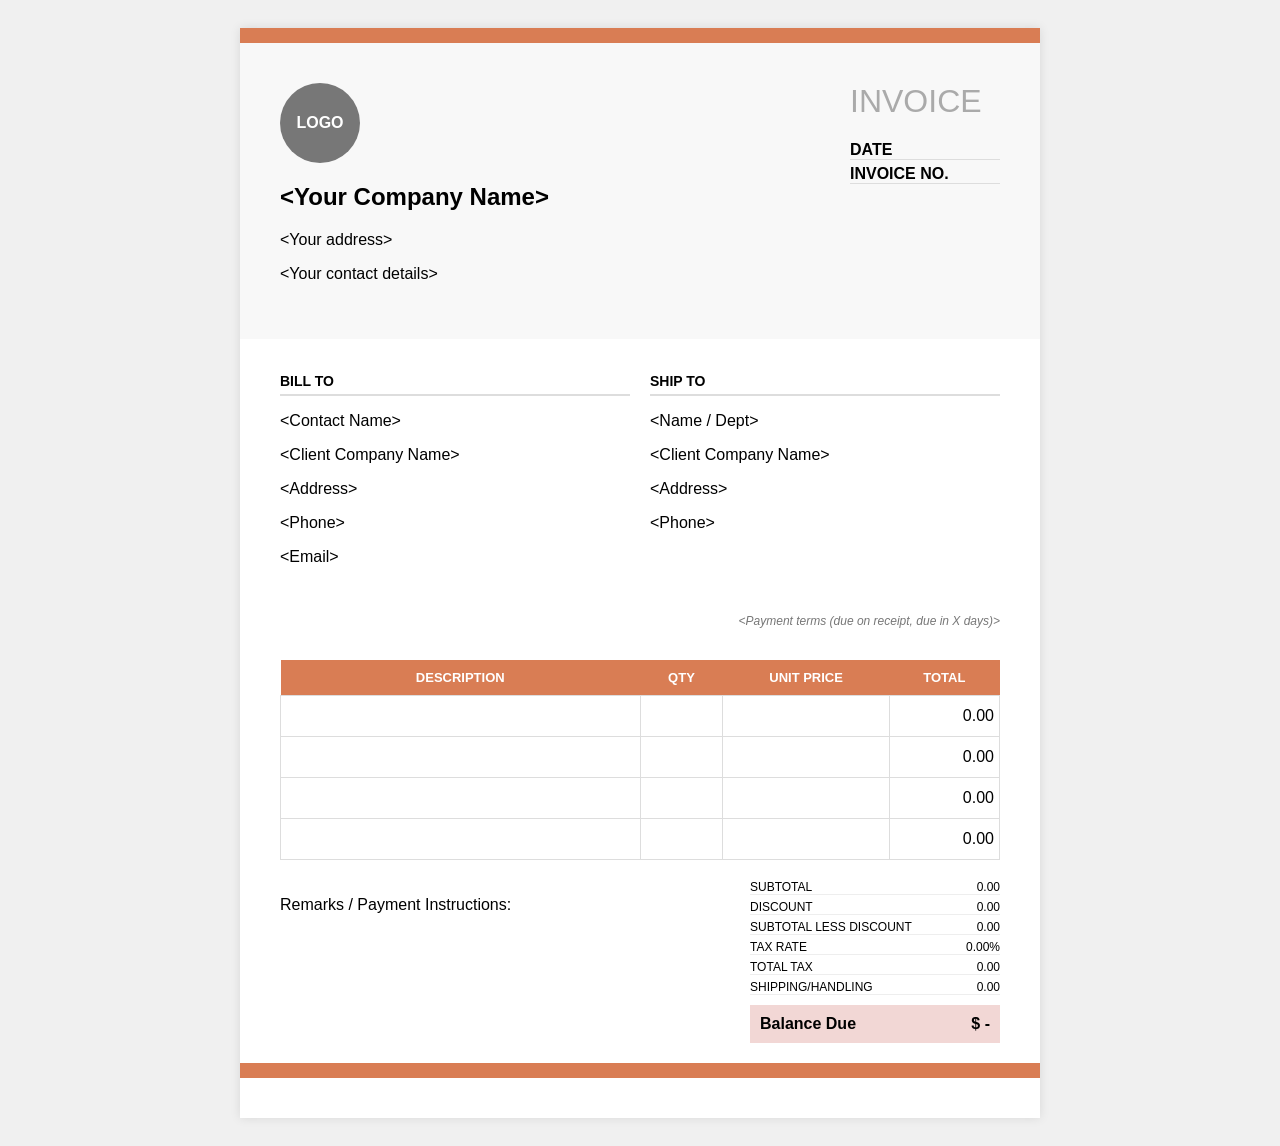
<file: index.html>
<!DOCTYPE html>
<html lang="en">
<head>
  <meta charset="UTF-8">
  <meta name="viewport" content="width=device-width, initial-scale=1.0">
  <title>Invoice</title>
  <link rel="stylesheet" href="style.css">
</head>
<body>
  <div class="invoice-wrapper">
    <div class="top-bar"></div>

    <header class="invoice-header">
        <div class="company-brand">
            <div class="logo-circle">LOGO</div>
            <div class="company-details">
                <h2>&lt;Your Company Name&gt;</h2>
                <p>&lt;Your address&gt;</p>
                <p>&lt;Your contact details&gt;</p>
            </div>
        </div>
        <div class="invoice-meta">
            <h1>INVOICE</h1>
            <div class="meta-field"><strong>DATE</strong> <span></span></div>
            <div class="meta-field"><strong>INVOICE NO.</strong> <span></span></div>
        </div>
    </header>

    <div class="billing-info">
        <div class="bill-to">
            <h3>BILL TO</h3>
            <p>&lt;Contact Name&gt;</p>
            <p>&lt;Client Company Name&gt;</p>
            <p>&lt;Address&gt;</p>
            <p>&lt;Phone&gt;</p>
            <p>&lt;Email&gt;</p>
        </div>
        <div class="ship-to">
            <h3>SHIP TO</h3>
            <p>&lt;Name / Dept&gt;</p>
            <p>&lt;Client Company Name&gt;</p>
            <p>&lt;Address&gt;</p>
            <p>&lt;Phone&gt;</p>
        </div>
        <p class="payment-terms"><i>&lt;Payment terms (due on receipt, due in X days)&gt;</i></p>
    </div>

    <table class="invoice-table">
        <thead>
            <tr>
                <th>DESCRIPTION</th>
                <th>QTY</th>
                <th>UNIT PRICE</th>
                <th>TOTAL</th>
            </tr>
        </thead>
        <tbody>
            <tr><td></td><td></td><td></td><td>0.00</td></tr>
            <tr><td></td><td></td><td></td><td>0.00</td></tr>
            <tr><td></td><td></td><td></td><td>0.00</td></tr>
            <tr><td></td><td></td><td></td><td>0.00</td></tr>
        </tbody>
    </table>

    <div class="invoice-footer">
        <div class="remarks">
            <p>Remarks / Payment Instructions:</p>
        </div>
        <div class="totals">
            <div class="total-row"><span>SUBTOTAL</span> <span>0.00</span></div>
            <div class="total-row"><span>DISCOUNT</span> <span>0.00</span></div>
            <div class="total-row"><span>SUBTOTAL LESS DISCOUNT</span> <span>0.00</span></div>
            <div class="total-row"><span>TAX RATE</span> <span>0.00%</span></div>
            <div class="total-row"><span>TOTAL TAX</span> <span>0.00</span></div>
            <div class="total-row"><span>SHIPPING/HANDLING</span> <span>0.00</span></div>
            <div class="balance-due">
                <span>Balance Due</span>
                <span>$ -</span>
            </div>
        </div>
    </div>

    <div class="bottom-bar"></div>
</div>
</body>
</html>
</file>
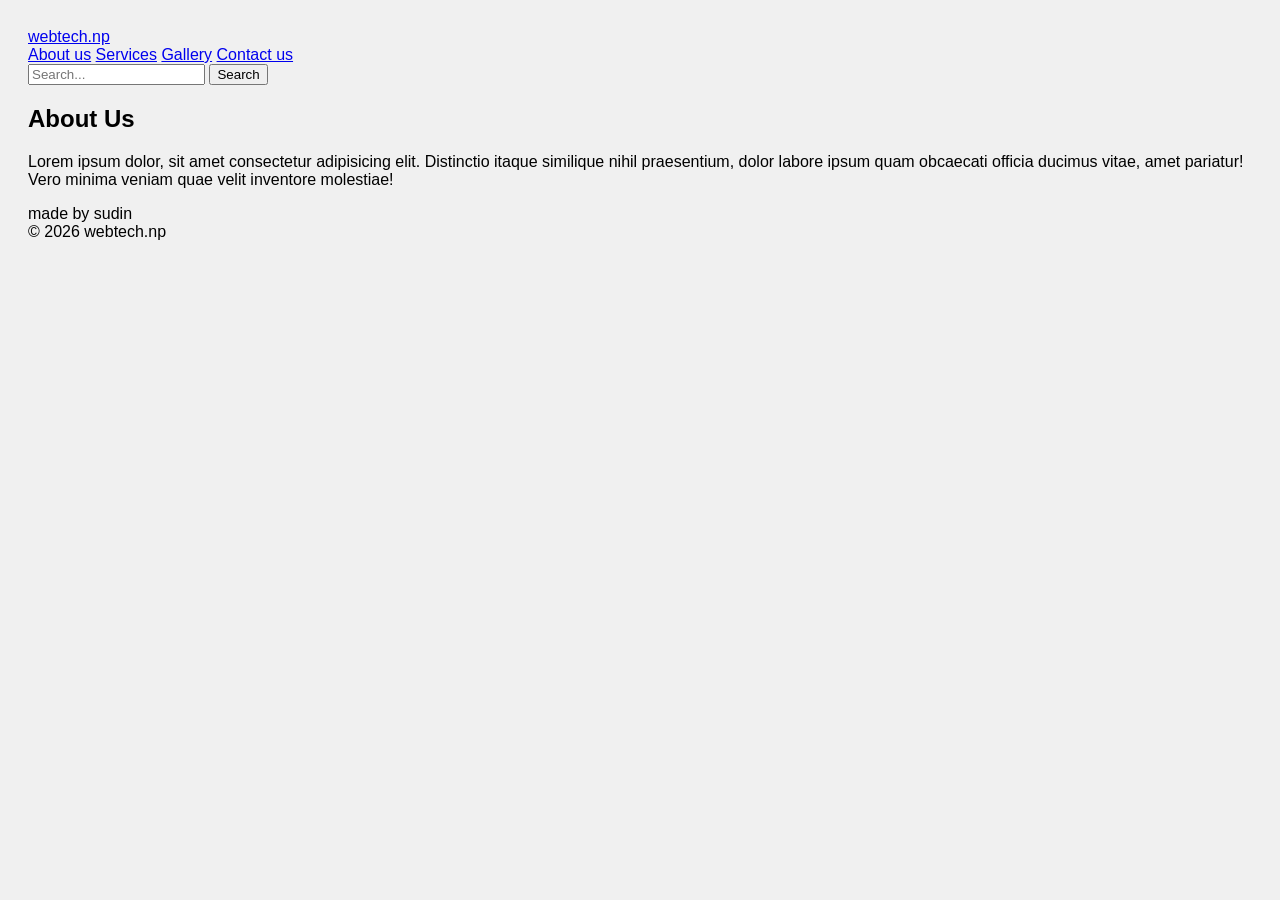
<file: aboutus.html>
<!DOCTYPE html>
<html lang="en">
<head>
  <meta charset="UTF-8">
  <meta name="viewport" content="width=device-width, initial-scale=1.0">
  <title>About Us - TechInc</title>
  <link rel="stylesheet" href="style.css">
</head>
<body class="site-wrapper">
  <header>
    <nav id="navbar">
      <a id="logo" href="index.html">webtech.np</a>
      <div class="nav-menu">
        <div class="nav-links">
          <a href="Aboutus.html">About us</a>
          <a href="Services.html">Services</a>
          <a href="gallery.html">Gallery</a>
          <a href="contactus.html">Contact us</a>
        </div>
        <div class="search-bar">
          <input placeholder="Search...">
          <button type="button">Search</button>
        </div>
      </div>
    </nav>
  </header>

  <main class="main-content">
    <section class="about-section">
      <h1>About Us</h1>
      <p>Lorem ipsum dolor, sit amet consectetur adipisicing elit. Distinctio itaque similique nihil praesentium, dolor labore ipsum quam obcaecati officia ducimus vitae, amet pariatur! Vero minima veniam quae velit inventore molestiae!</p>
    </section>
  </main>

  <footer>
    made by sudin <br>
    &copy; 2026 webtech.np
  </footer>
</body>
</html>
</file>
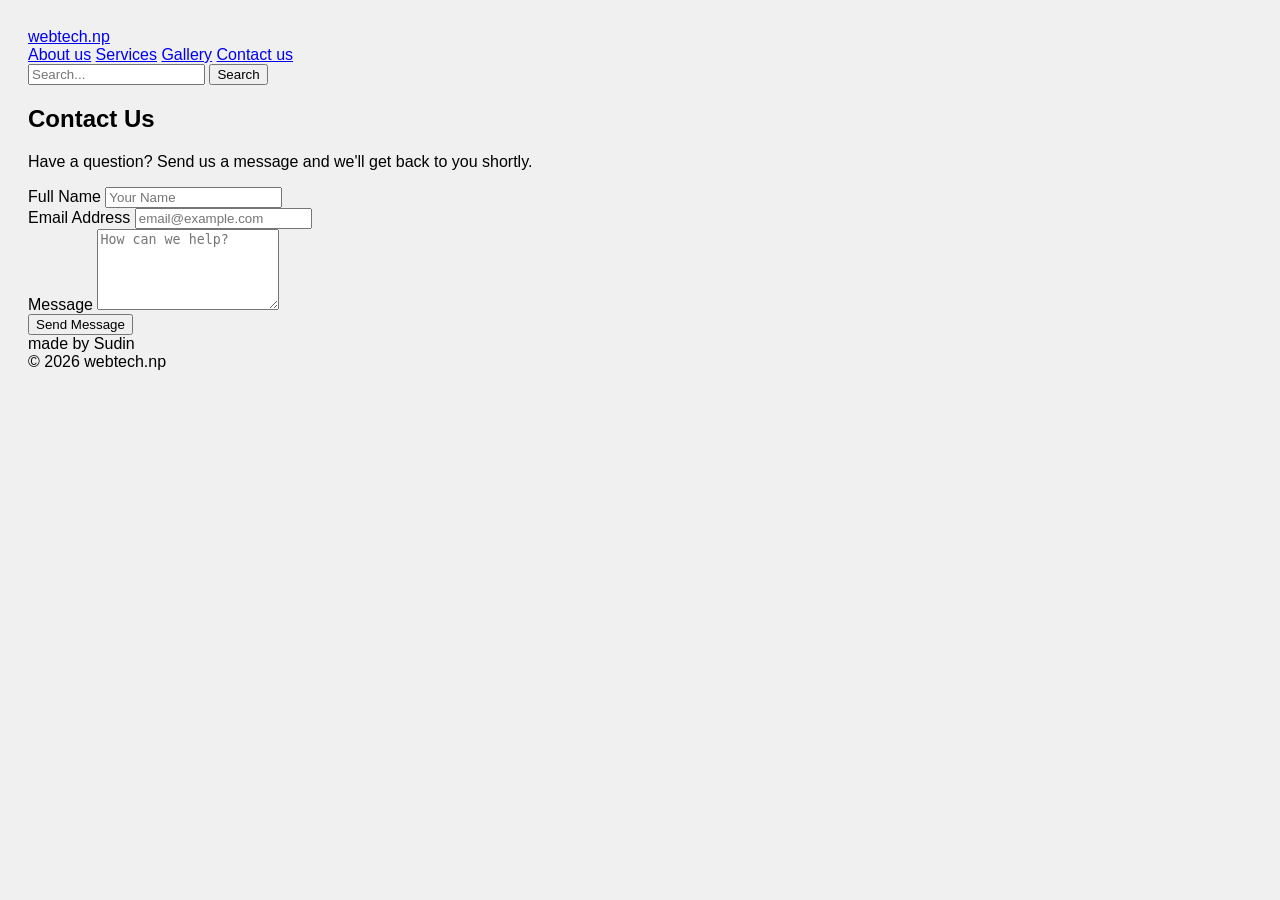
<file: contactus.html>
<!DOCTYPE html>
<html lang="en">
<head>
  <meta charset="UTF-8">
  <meta name="viewport" content="width=device-width, initial-scale=1.0">
  <title>Contact Us - TechInc</title>
  <link rel="stylesheet" href="style.css">
</head>
<body class="site-wrapper">
  <header>
    <nav id="navbar">
      <a id="logo" href="index.html">webtech.np</a>
      <div class="nav-menu">
        <div class="nav-links">
          <a href="Aboutus.html">About us</a>
          <a href="Services.html">Services</a>
          <a href="gallery.html">Gallery</a>
          <a href="contactus.html">Contact us</a>
        </div>
        <div class="search-bar">
          <input placeholder="Search...">
          <button type="button">Search</button>
        </div>
      </div>
    </nav>
  </header>

  <main class="main-content">
    <section class="contact-container">
      <h1>Contact Us</h1>
      <p>Have a question? Send us a message and we'll get back to you shortly.</p>
      
      <form class="contact-form">
        <div class="form-group">
          <label for="name">Full Name</label>
          <input type="text" id="name" name="name" placeholder="Your Name" required>
        </div>
        
        <div class="form-group">
          <label for="email">Email Address</label>
          <input type="email" id="email" name="email" placeholder="email@example.com" required>
        </div>

        <div class="form-group">
          <label for="message">Message</label>
          <textarea id="message" name="message" rows="5" placeholder="How can we help?" required></textarea>
        </div>

        <button type="submit" class="submit-btn">Send Message</button>
      </form>
    </section>
  </main>

  <footer>
    made by Sudin <br>
    &copy; 2026 webtech.np
  </footer>
</body>
</html>
</file>
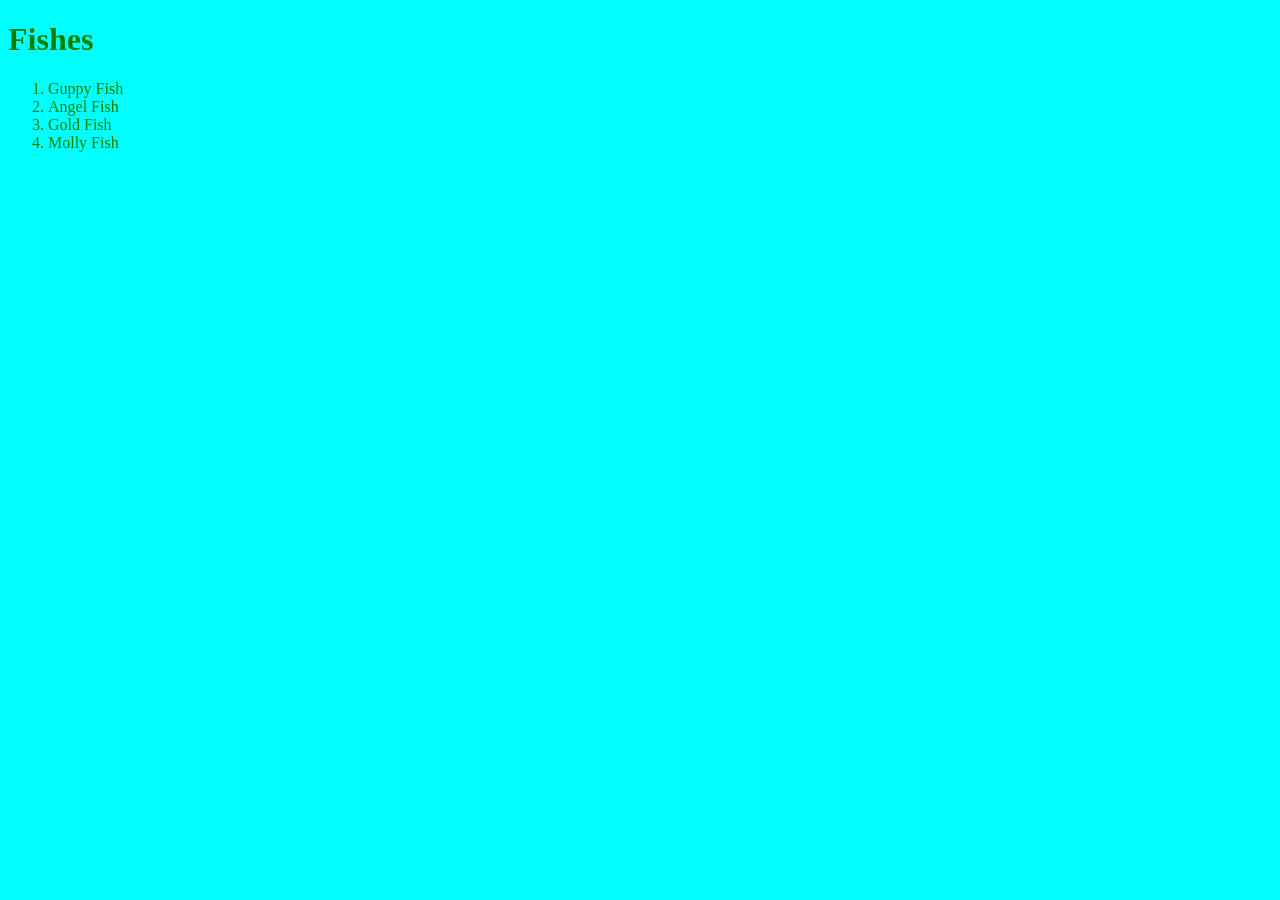
<file: frame1.html>
<!DOCTYPE html>
<html lang="en">
<head>
  <meta charset="UTF-8">
  <meta name="viewport" content="width=device-width, initial-scale=1.0">
  <title>Document</title>
  <style>
*{
  color: green;
  background-color: aqua;
}
  </style>
</head>
<body>
  <h1>Fishes</h1>
    <ol>
      <li>Guppy Fish</li>
      <li>Angel Fish</li>
      <li>Gold Fish</li>
      <li>Molly Fish</li>
    </ol>
</body>
</html>
</file>
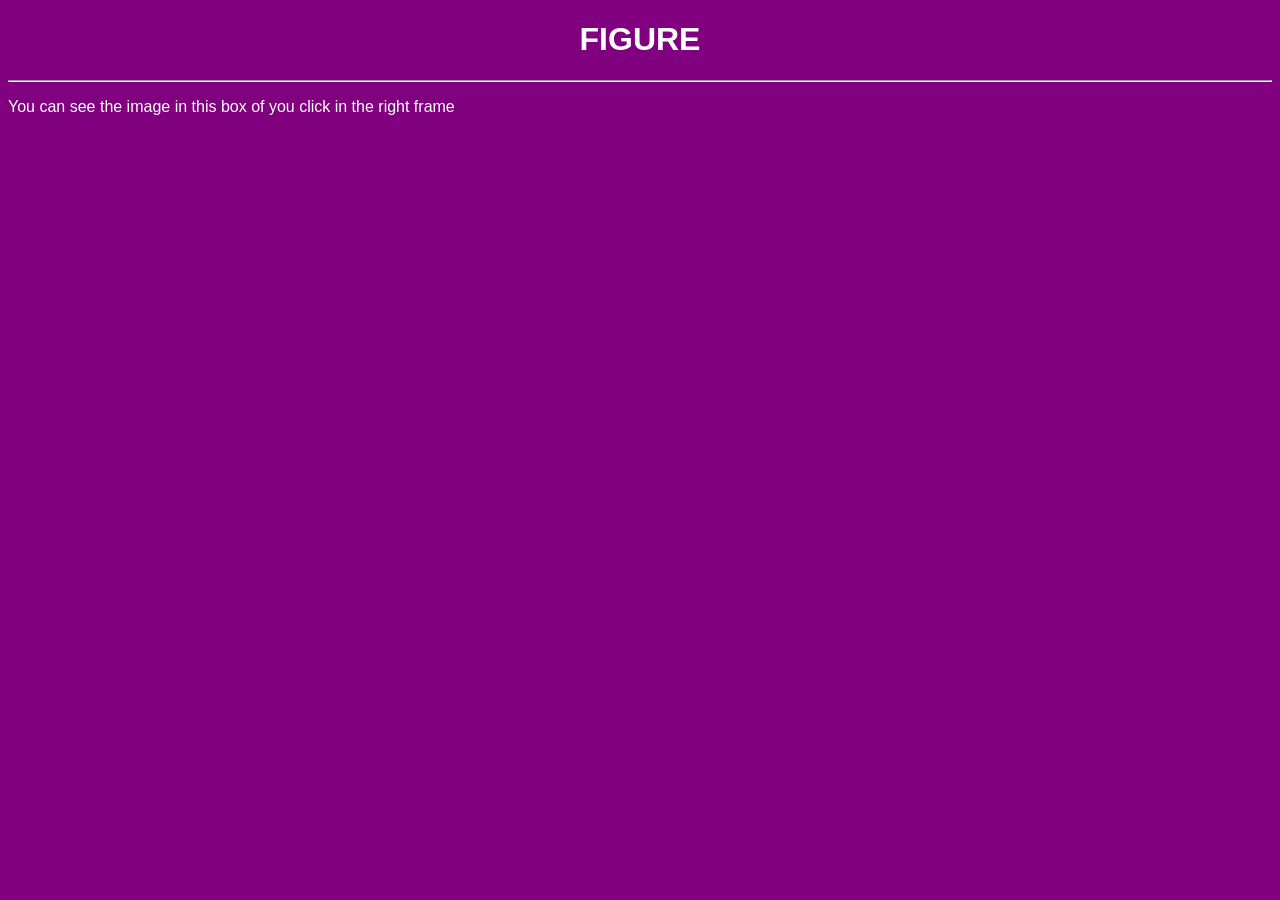
<file: frame2.html>
<!DOCTYPE html>
<html lang="en">
<head>
  <meta charset="UTF-8">
  <meta name="viewport" content="width=device-width, initial-scale=1.0">
  <title>Document</title>
  <style>
    h1{
      text-align: center;
    }
    *{
      color: white;
      background-color: purple;
      font-family: 'Trebuchet MS', 'Lucida Sans Unicode', 'Lucida Grande', 'Lucida Sans', Arial, sans-serif;
    }
  </style>
</head>
<body>
  <h1>FIGURE</h1>
  <hr>
  <p>You can see the image in this box of you click in the right frame</p>
</body>
</html>
</file>
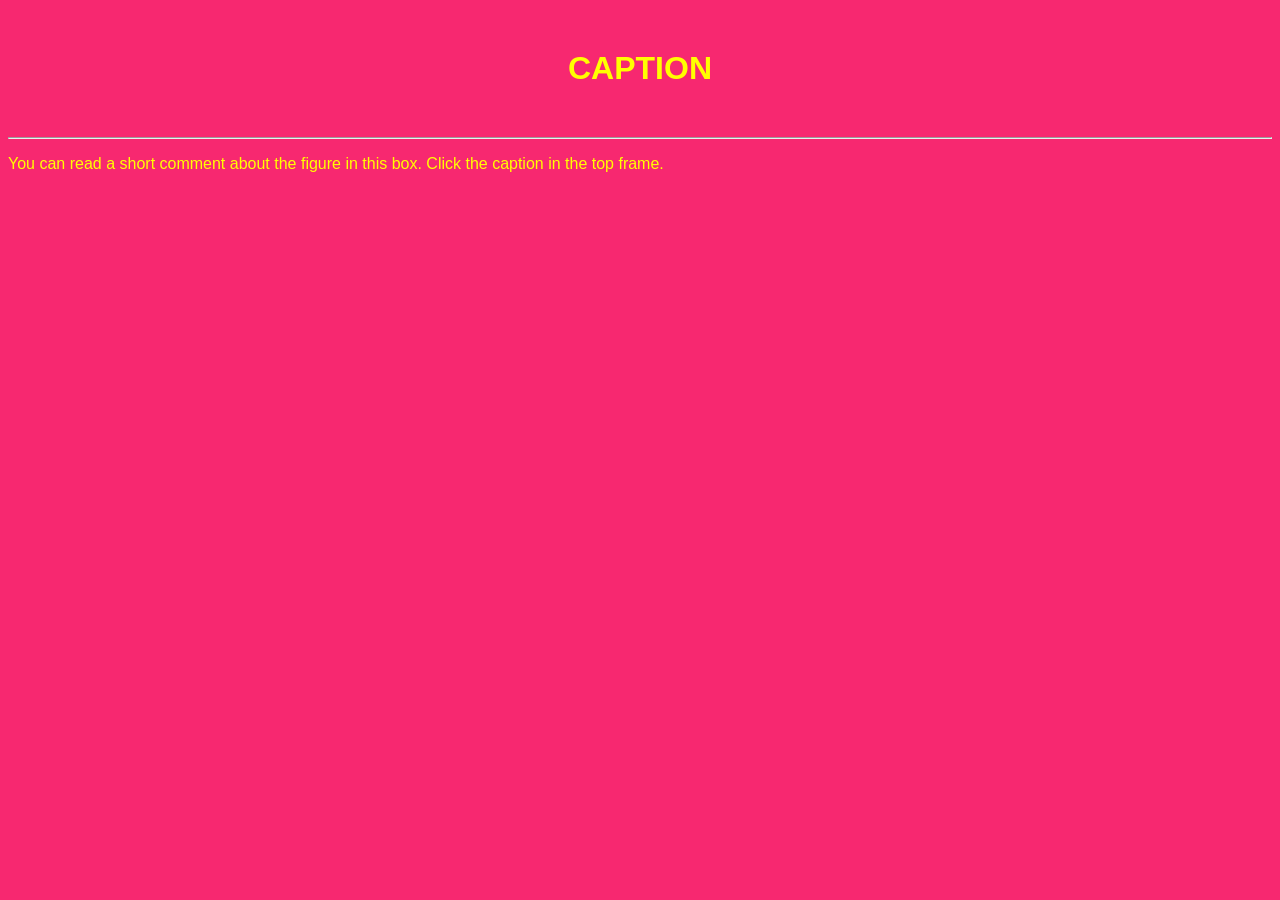
<file: frame3.html>
<!DOCTYPE html>
<html lang="en">
<head>
  <meta charset="UTF-8">
  <meta name="viewport" content="width=device-width, initial-scale=1.0">
  <title>Document</title>
  <style>
    h1{
      text-align: center;
      margin: 50px;
    }
  *{
    background-color: rgb(247, 40, 112);
    color: yellow;
    font-family: 'Segoe UI', Tahoma, Geneva, Verdana, sans-serif;
  }
  </style>
</head>
<body>
  <h1>CAPTION</h1>
  <hr>
  <p>You can read a short comment about the figure in this box. Click the caption in the top frame.</p>
</body>
</html>
</file>
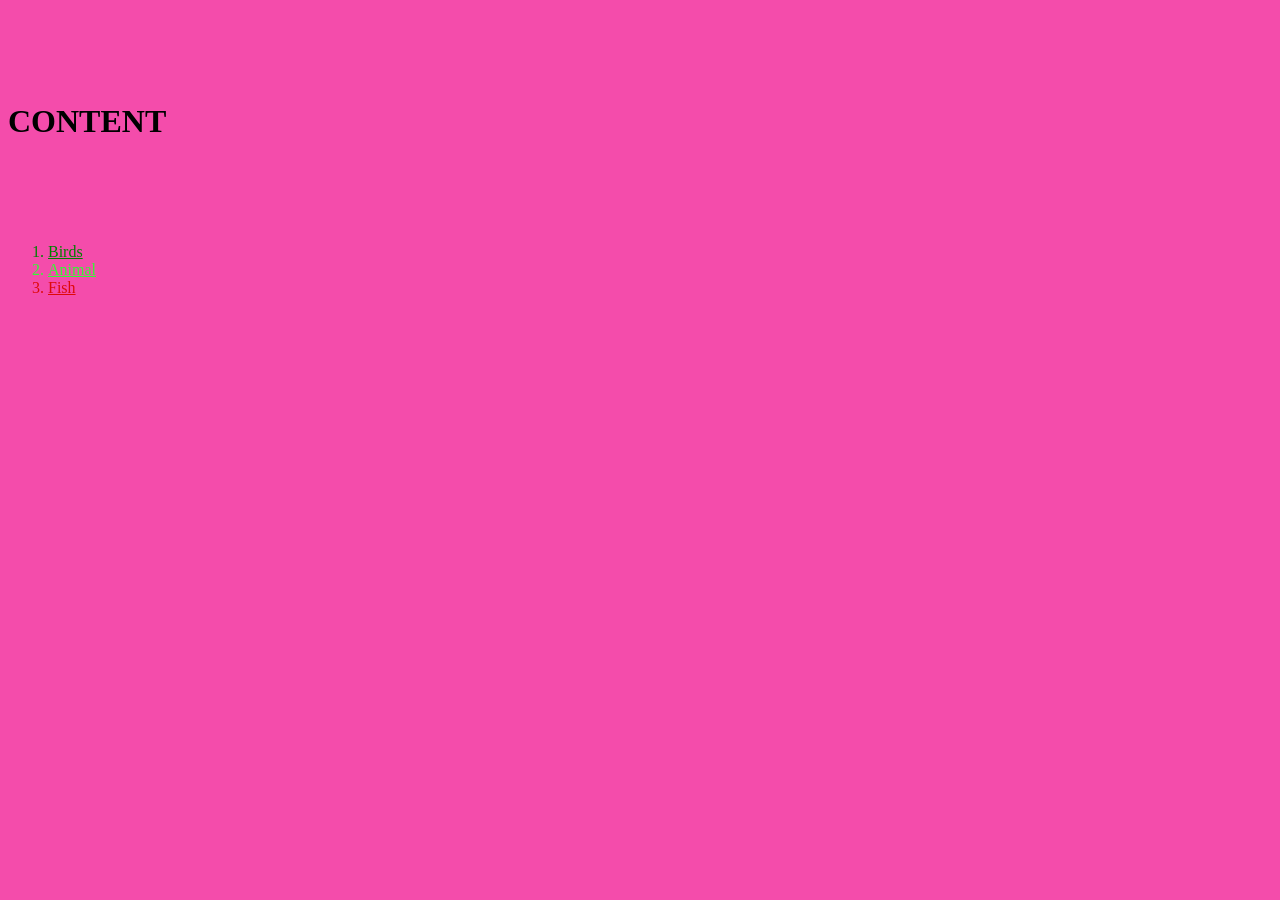
<file: frame4.html>
<!DOCTYPE html>
<html lang="en">
<head>
  <meta charset="UTF-8">
  <meta name="viewport" content="width=device-width, initial-scale=1.0">
  <title>Document</title>
  <style>
    *{
      background-color: rgb(244, 76, 171);
    }
    h1{
      line-height: 200px;
    }
  </style>
</head>
<body>
  <h1>CONTENT</h1>
  <ol>
    <li style="color: green; text-decoration: underline;">Birds</li>
    <li style="color: rgb(51, 250, 51); text-decoration: underline ;">Animal</li>
    <li style="color: rgb(222, 9, 9); text-decoration: underline;">Fish</li>
  </ol>
</body>
</html>
</file>
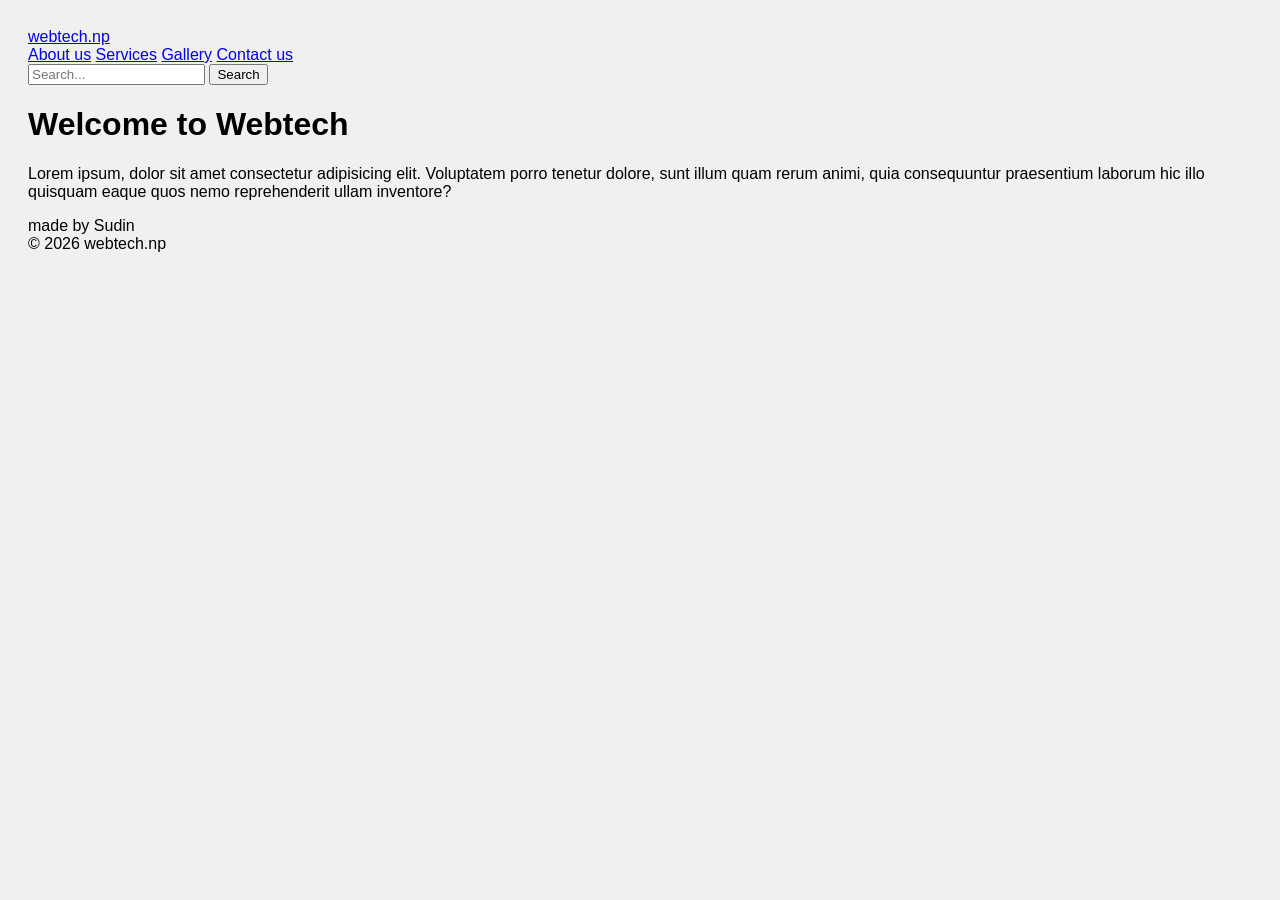
<file: Iindex.html>
<!DOCTYPE html>
<html lang="en">
<head>
  <meta charset="UTF-8">
  <meta name="viewport" content="width=device-width, initial-scale=1.0">
  <title>Responsive TechInc</title>
  <link rel="stylesheet" href="style.css">
</head>
<body class="site-wrapper">
  <header>
    <nav id="navbar">
      <a id="logo" href="index.html">webtech.np</a>
      
      <div class="nav-menu">
        <div class="nav-links">
          <a href="Aboutus.html">About us</a>
          <a href="Services.html">Services</a>
          <a href="gallery.html">Gallery</a>
          <a href="contactus.html">Contact us</a>
        </div>
        <div class="search-bar">
          <input placeholder="Search...">
          <button type="button">Search</button>
        </div>
      </div>
    </nav>
  </header>

  <main class="main-content">
    <h1>Welcome to Webtech</h1>
    <p>Lorem ipsum, dolor sit amet consectetur adipisicing elit. Voluptatem porro tenetur dolore, sunt illum quam rerum animi, quia consequuntur praesentium laborum hic illo quisquam eaque quos nemo reprehenderit ullam inventore?</p>
  </main>

  <footer>
    made by Sudin <br>
    &copy; 2026 webtech.np
  </footer>
</body>
</html>
</file>
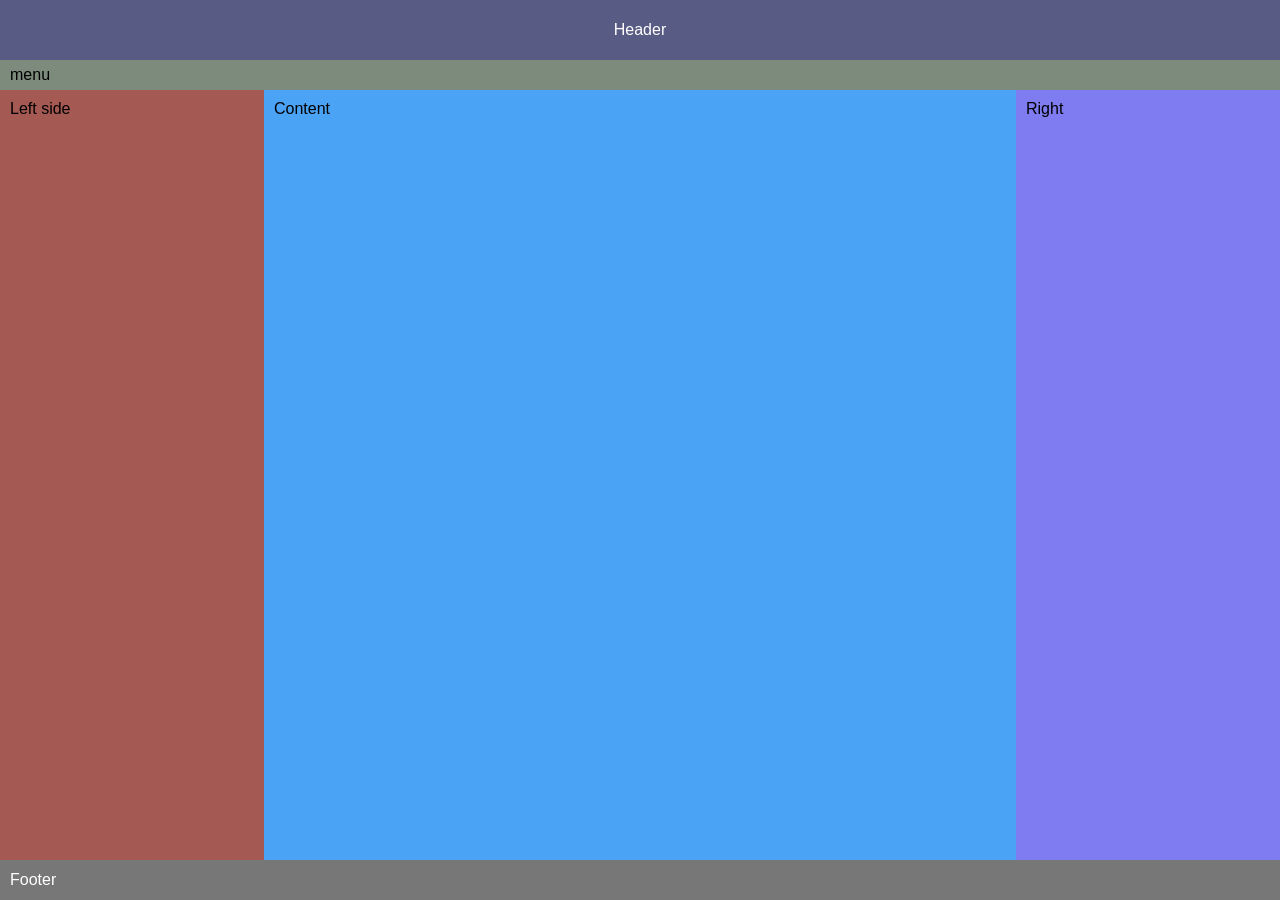
<file: layout1.html>
<!DOCTYPE html>
<html lang="en">
<head>
  <meta charset="UTF-8">
  <meta name="viewport" content="width=device-width, initial-scale=1.0">
  <title>Layout 1</title>
  <link rel="stylesheet" href="style1.css">
</head>
<body>
  <div class="l1-container">
    <header class="l1-header">Header</header>
    <nav class="l1-menu">menu</nav>
    
    <div class="l1-main">
        <aside class="l1-left">Left side</aside>
        <section class="l1-content">Content</section>
        <aside class="l1-right">Right</aside>
    </div>
    
    <footer class="l1-footer">Footer</footer>
</div>
</body>
</html>
</file>
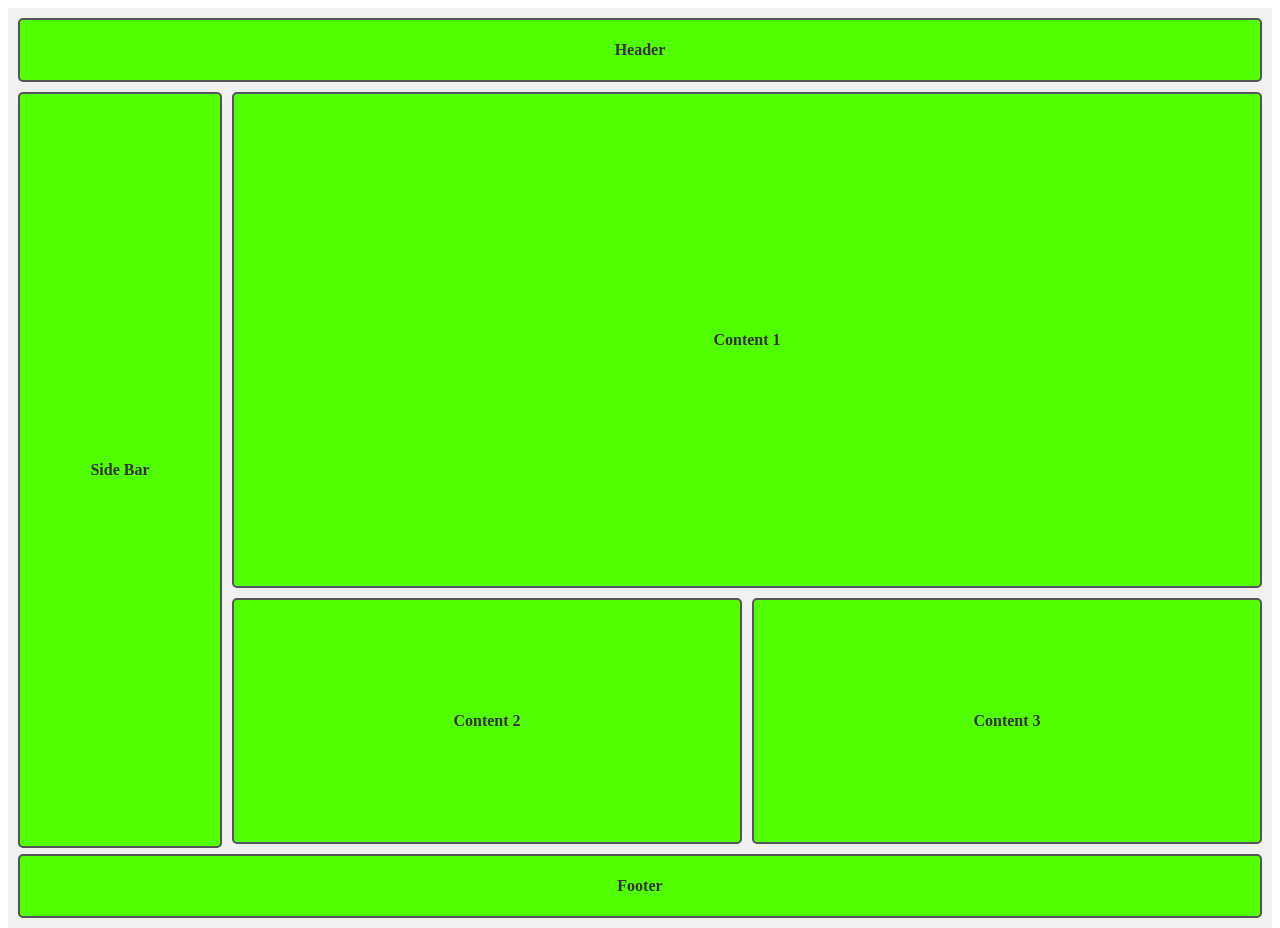
<file: layout2.html>
<!DOCTYPE html>
<html lang="en">
<head>
  <meta charset="UTF-8">
  <meta name="viewport" content="width=device-width, initial-scale=1.0">
  <title>Layout 2 </title>
  <link rel="stylesheet" href="style2.css">
</head>
<body class="l2-site-container">
  <div class="l2-wrapper">
    <header class="l2-box">Header</header>
    
    <main class="l2-middle">
        <aside class="l2-box sidebar">Side Bar</aside>
        
        <div class="l2-content-area">
            <div class="l2-box c1">Content 1</div>
            <div class="l2-bottom-content">
                <div class="l2-box c2">Content 2</div>
                <div class="l2-box c3">Content 3</div>
            </div>
        </div>
    </main>
    
    <footer class="l2-box">Footer</footer>
  </div>
</body>
</html>
</file>
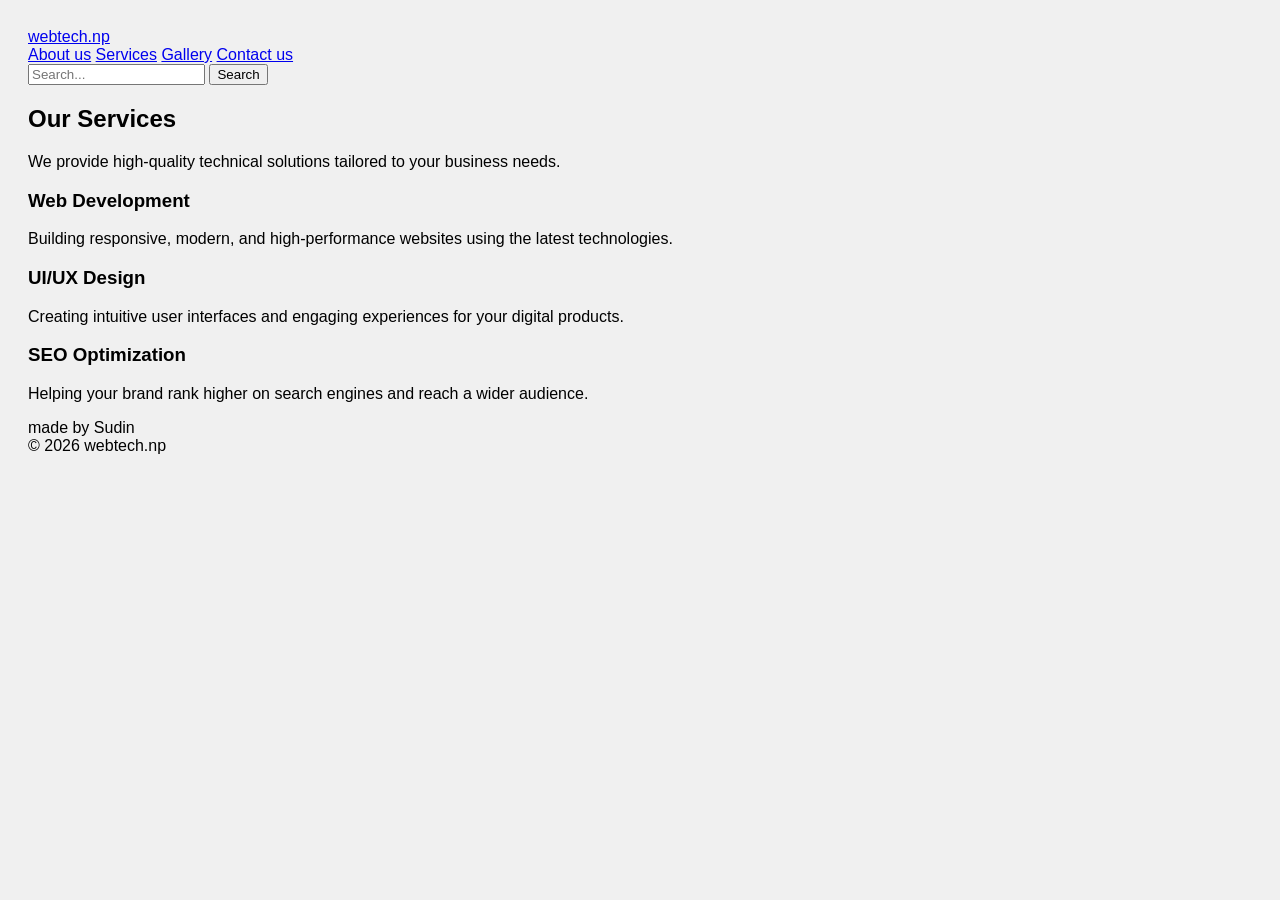
<file: services.html>
<!DOCTYPE html>
<html lang="en">
<head>
  <meta charset="UTF-8">
  <meta name="viewport" content="width=device-width, initial-scale=1.0">
  <title>Our Services - TechInc</title>
  <link rel="stylesheet" href="style.css">
</head>
<body class="site-wrapper">
  <header>
    <nav id="navbar">
      <a id="logo" href="index.html">webtech.np</a>
      <div class="nav-menu">
        <div class="nav-links">
          <a href="Aboutus.html">About us</a>
          <a href="Services.html">Services</a>
          <a href="gallery.html">Gallery</a>
          <a href="contactus.html">Contact us</a>
        </div>
        <div class="search-bar">
          <input placeholder="Search...">
          <button type="button">Search</button>
        </div>
      </div>
    </nav>
  </header>

  <main class="main-content">
    <section class="services-intro">
      <h1>Our Services</h1>
      <p>We provide high-quality technical solutions tailored to your business needs.</p>
    </section>

    <div class="service-grid">
      <div class="service-card">
        <h3>Web Development</h3>
        <p>Building responsive, modern, and high-performance websites using the latest technologies.</p>
      </div>

      <div class="service-card">
        <h3>UI/UX Design</h3>
        <p>Creating intuitive user interfaces and engaging experiences for your digital products.</p>
      </div>

      <div class="service-card">
        <h3>SEO Optimization</h3>
        <p>Helping your brand rank higher on search engines and reach a wider audience.</p>
      </div>
    </div>
  </main>

  <footer>
    made by Sudin <br>
    &copy; 2026 webtech.np
  </footer>
</body>
</html>
</file>
<file: style.css>
body { font-family: 'Helvetica', 'Arial', sans-serif; background: #f0f0f0; padding: 20px; }

.invoice-wrapper { 
    background: #fff; max-width: 800px; margin: auto; padding: 0 0 40px 0; 
    box-shadow: 0 0 10px rgba(0,0,0,0.1); position: relative;
}

.top-bar, .bottom-bar { background: #d97d54; height: 15px; width: 100%; }

.invoice-header { display: flex; justify-content: space-between; padding: 40px; background: #f8f8f8; }

.logo-circle { 
    width: 80px; height: 80px; background: #777; border-radius: 50%; 
    display: flex; align-items: center; justify-content: center; color: white; font-weight: bold;
}

.invoice-meta h1 { color: #aaa; margin-top: 0; font-weight: normal; }
.meta-field { border-bottom: 1px solid #ddd; margin-bottom: 5px; display: flex; justify-content: space-between; width: 150px; }

.billing-info { display: grid; grid-template-columns: 1fr 1fr; padding: 20px 40px; gap: 20px; }
.billing-info h3 { border-bottom: 2px solid #ddd; font-size: 14px; padding-bottom: 5px; }
.payment-terms { grid-column: span 2; text-align: right; color: #777; font-size: 12px; }

.invoice-table { width: 90%; margin: auto; border-collapse: collapse; }
.invoice-table th { background: #d97d54; color: white; padding: 10px; font-size: 13px; }
.invoice-table td { border: 1px solid #ddd; height: 30px; padding: 5px; text-align: right; }
.invoice-table td:first-child { text-align: left; width: 50%; }

.invoice-footer { display: flex; justify-content: space-between; padding: 20px 40px; }
.totals { width: 250px; font-size: 12px; }
.total-row { display: flex; justify-content: space-between; margin-bottom: 5px; border-bottom: 1px solid #eee; }
.balance-due { 
    background: #f2d7d5; display: flex; justify-content: space-between; 
    padding: 10px; font-weight: bold; font-size: 16px; margin-top: 10px; 
}
</file>
<file: style1.css>
/* .l1-container { width: 100%; font-family: sans-serif; }

.l1-header { background: #585b83; height: 60px; text-align: center; color: white; }
.l1-menu { background: #7d8b7d; height: 30px; padding-left: 10px; }

.l1-main { display: flex; height: 400px; }
.l1-left { background: #a45a52; flex: 1; padding: 10px; }
.l1-content { background: #4ba3f5; flex: 2; padding: 10px; }
.l1-right { background: #7e7cf0; flex: 1; padding: 10px; }

.l1-footer { background: #777; height: 40px; padding-left: 10px; } */

/* 1. Remove default browser margins and padding */
* {
  margin: 0;
  padding: 0;
  box-sizing: border-box;
}

/* 2. Ensure the container takes at least 100% of the screen height */
.l1-container { 
  display: flex;
  flex-direction: column;
  min-height: 100vh; /* 100% of the Viewport Height */
  width: 100%; 
  font-family: sans-serif; 
}

.l1-header { 
  background: #585b83; 
  height: 60px; 
  display: flex; /* Added to center text easily */
  align-items: center;
  justify-content: center;
  color: white; 
}

.l1-menu { 
  background: #7d8b7d; 
  height: 30px; 
  display: flex;
  align-items: center;
  padding-left: 10px; 
}

/* 3. The magic bit: flex-grow: 1 makes the main section fill 
      all remaining vertical space between header/menu and footer */
.l1-main { 
  display: flex; 
  flex: 1; 
}

.l1-left { background: #a45a52; flex: 1; padding: 10px; }
.l1-content { background: #4ba3f5; flex: 3; padding: 10px; } /* Increased flex for main content */
.l1-right { background: #7e7cf0; flex: 1; padding: 10px; }

.l1-footer { 
  background: #777; 
  height: 40px; 
  display: flex;
  align-items: center;
  padding-left: 10px; 
  color: white;
}
</file>
<file: style2.css>
.l2-site-container {
    height: 100vh;
    overflow: hidden; /* Prevents unwanted scrollbars */
}

.l2-wrapper { 
    display: flex; 
    flex-direction: column; 
    gap: 10px; 
    height: 100%; /* Fills the body */
    padding: 10px;
    background: #f0f0f0;
}

/* 3. Common box styling */
.l2-box {
    background: #51ff00;
    border: 2px solid #555;
    border-radius: 5px;
    display: flex;
    justify-content: center;
    align-items: center;
    font-weight: bold;
    color: #333;
}

/* 4. Layout Logic */
header, footer {
    height: 60px;
    flex-shrink: 0; /* Prevents header/footer from squishing */
}

.l2-middle { 
    display: flex; 
    gap: 10px; 
    flex: 1; /* This pushes the footer down by taking all middle space */
}

.sidebar { 
    width: 200px; 
    height: 100%; 
}

.l2-content-area { 
    flex: 1; 
    display: flex; 
    flex-direction: column; 
    gap: 10px; 
}

.c1 { 
    flex: 2; /* Content 1 is twice as tall as Content 2/3 */
}

.l2-bottom-content { 
    display: flex; 
    gap: 10px; 
    flex: 1; 
}

.c2, .c3 { 
    flex: 1; 
}

/* 5. Mobile Responsiveness */
@media (max-width: 600px) {
    .l2-middle, .l2-bottom-content {
        flex-direction: column;
    }
    .sidebar {
        width: 100%;
        height: 100px;
    }
    .l2-site-container {
        height: auto; /* Allow scrolling on small phones */
        overflow: visible;
    }
}
</file>
